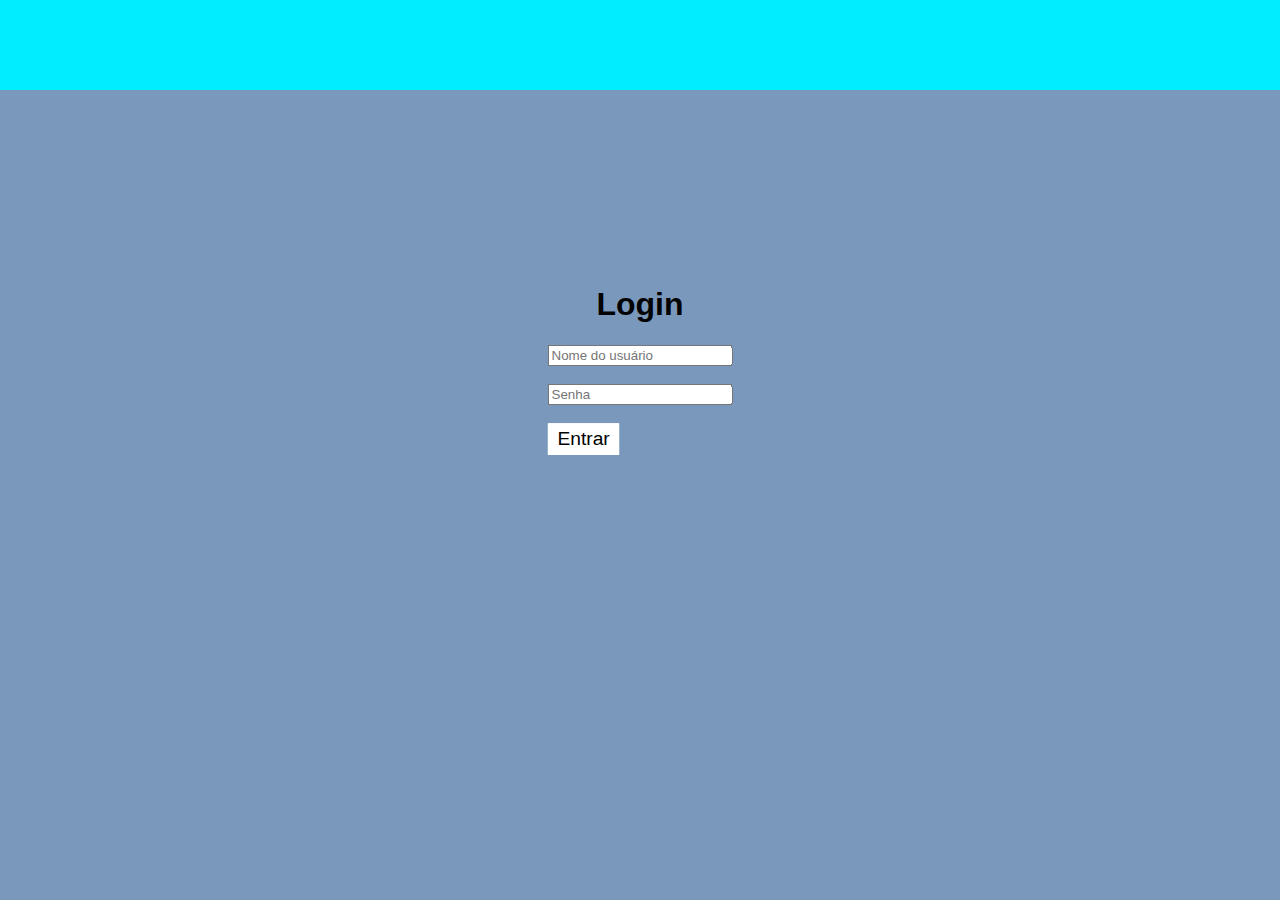
<file: index.html>
<!DOCTYPE html>
<html lang="pt-br">
<head>
    <meta charset="UTF-8">
    <meta http-equiv="X-UA-Compatible" content="IE=edge">
    <meta name="viewport" content="width=device-width, initial-scale=1.0">
    <link rel="stylesheet" href="./styles/index.css">
    <link rel="stylesheet" href="./pages/pagina1.html">
    <link rel="stylesheet" href="./styles/commons.css">
    <title>Login</title>
</head>
<body>
    <header></header>
    <main>
        <div class="container">
                <h1>Login</h1>
                <input type="text" id="taskUser" placeholder="Nome do usuário ">
                <br>
                <br>
                <input type="text" id="taskSenha" placeholder="Senha">
                <br>
                <br>
                <button id="entrarTask">Entrar</button>
        </div>
    </main>
    <footer></footer>
    <script src="./js/index.js"></script>
</body>
</html>
</file>
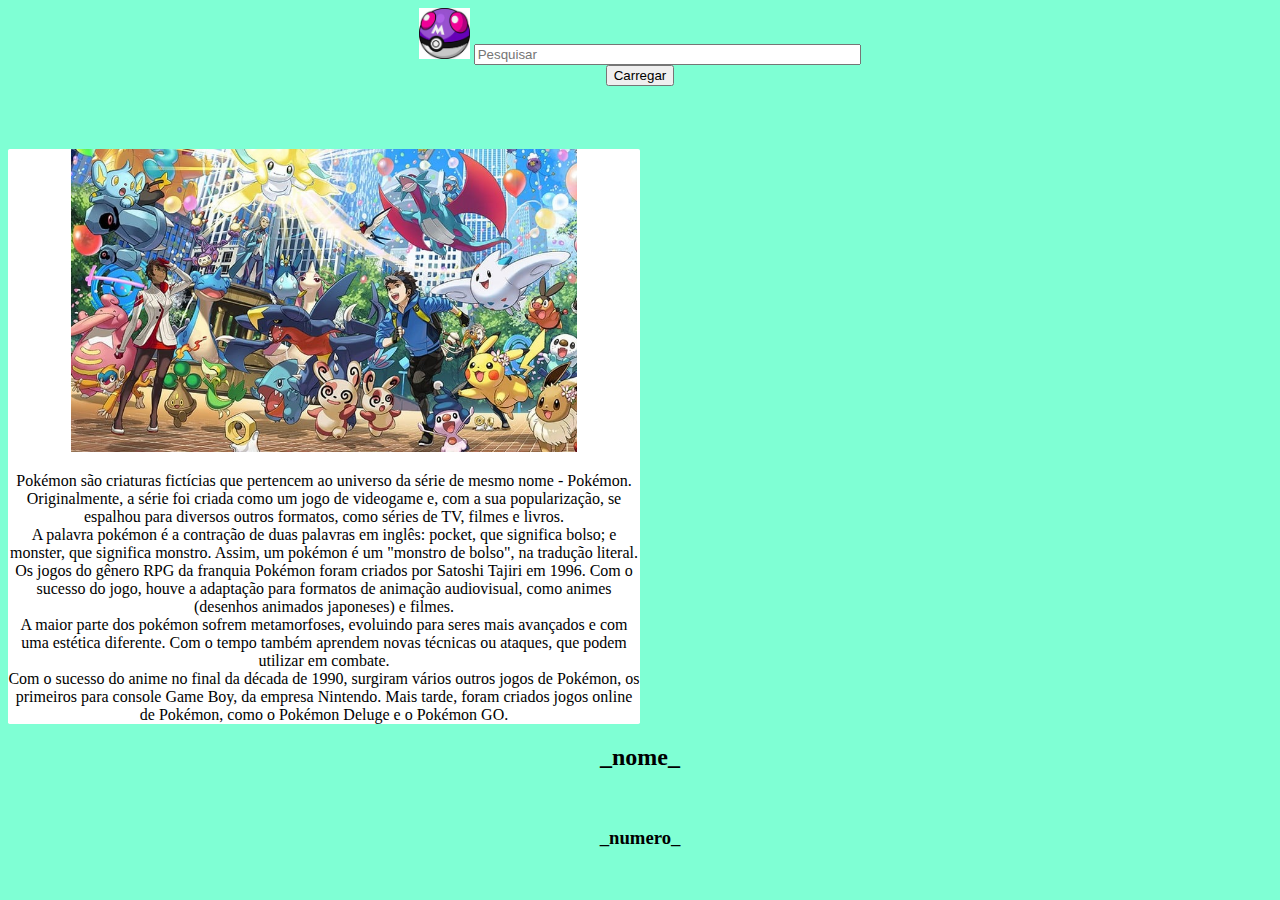
<file: pages/pagina1.html>
<!DOCTYPE html>
<html lang="pt-br">
<head>
    <meta charset="UTF-8">
    <meta http-equiv="X-UA-Compatible" content="IE=edge">
    <meta name="viewport" content="width=device-width, initial-scale=1.0">
    <link rel="stylesheet" href="./../styles/pagina1.css">
    <title>Pagina-1</title>
</head>
<body>
    <header>
        <img src="./../assets/download.jpg" alt=""> <input type="text" class="busca" placeholder="Pesquisar">
        <br/>
        <button id="btn1">Carregar</button>
    </header>

    <main>
        <div>
            <img src="./../assets/586843.jpg" alt="">  <p>Pokémon são criaturas fictícias que pertencem ao universo da série de mesmo nome - Pokémon. Originalmente, a série foi criada como um jogo de videogame e, com a sua popularização, se espalhou para diversos outros formatos, como séries de TV, filmes e livros. <br>

                A palavra pokémon é a contração de duas palavras em inglês: pocket, que significa bolso; e monster, que significa monstro. Assim, um pokémon é um "monstro de bolso", na tradução literal. <br>
                
                Os jogos do gênero RPG da franquia Pokémon foram criados por Satoshi Tajiri em 1996. Com o sucesso do jogo, houve a adaptação para formatos de animação audiovisual, como animes (desenhos animados japoneses) e filmes. <br>
                
                A maior parte dos pokémon sofrem metamorfoses, evoluindo para seres mais avançados e com uma estética diferente. Com o tempo também aprendem novas técnicas ou ataques, que podem utilizar em combate. <br>
                
                Com o sucesso do anime no final da década de 1990, surgiram vários outros jogos de Pokémon, os primeiros para console Game Boy, da empresa Nintendo. Mais tarde, foram criados jogos online de Pokémon, como o Pokémon Deluge e o Pokémon GO.</p>
        </div>
        
    </main>

    <footer>
        <div id="container">
            <h2 id="nome">_nome_</h2>
            <img id="pic">
            <h3 id="numero">_numero_</h3>
        </div>
    
    </footer>
    <script src="./../js/pagina1.2.js"></script>
</body>
</html>
</file>
<file: styles/index.css>
body{
    margin: 0;
    padding: 0%;
    width: 100%;
    height: 100vh;
    background-color: rgb(174, 0, 255);
}
.container{
    top: 40%; 
    left: 50%; 
    transform: translate(-50%, -50%); 
    position: absolute; 
    z-index: 1; 
}

h1{
    display: grid;
    color: rgb(3, 3, 3);
    justify-content: space-around;
}

#entrarTask{
    border: 0.5vh solid transparent;
    font-size: 1.2em;
    background-color: #ffffff;
    border-radius: 2%;
    
}

#entrarTask:hover{
    background-color: #777373;
}   
@media screen and (max-width: 500px){
    body{
        margin: 0;
        padding: 0%;
        width: 100%;
        height: 100vh;
        background-color: rgb(174, 0, 255);
    }
    .container{
        top: 40%; 
        left: 50%; 
        transform: translate(-50%, -50%); 
        position: absolute; 
        z-index: 1; 
    }
    
    h1{
        display: grid;
        color: rgb(3, 3, 3);
        justify-content: space-around;
    }
    
    #entrarTask{
        border: 0.5vh solid transparent;
        font-size: 1.2em;
        background-color: #ffffff;
        border-radius: 2%;
        
    }
    
    #entrarTask:hover{
        background-color: #777373;
    }   

    
}
</file>
<file: styles/commons.css>
body{
    font-family: Arial, sans-serif;
    background-color: #7a98bb;
    position: relative;
    margin: 0;
    padding: 0;
}
header{
    width: 100%;
    height: 90px;
    background-color: #00eeff;
    display: grid;
    justify-content: space-around;
}
</file>
<file: styles/pagina1.css>
body header img{
    width: 4%;
    height: 4%;
    z-index: 1;
}

body header .busca{
    width: 30%;
    height: 10%;
}

body{
    text-align: center;
    background-color: aquamarine;
}





main div{
    background-color: white;
    width: 50%;
    height: 100%;
    align-items: normal;
    margin-top: 5%;
    border-color: rgb(99, 99, 99);
    border-radius: 0.2vh;
    box-shadow: 2vh;
}

main div img{
    width: 80%;
    height: 80%;
}
</file>
